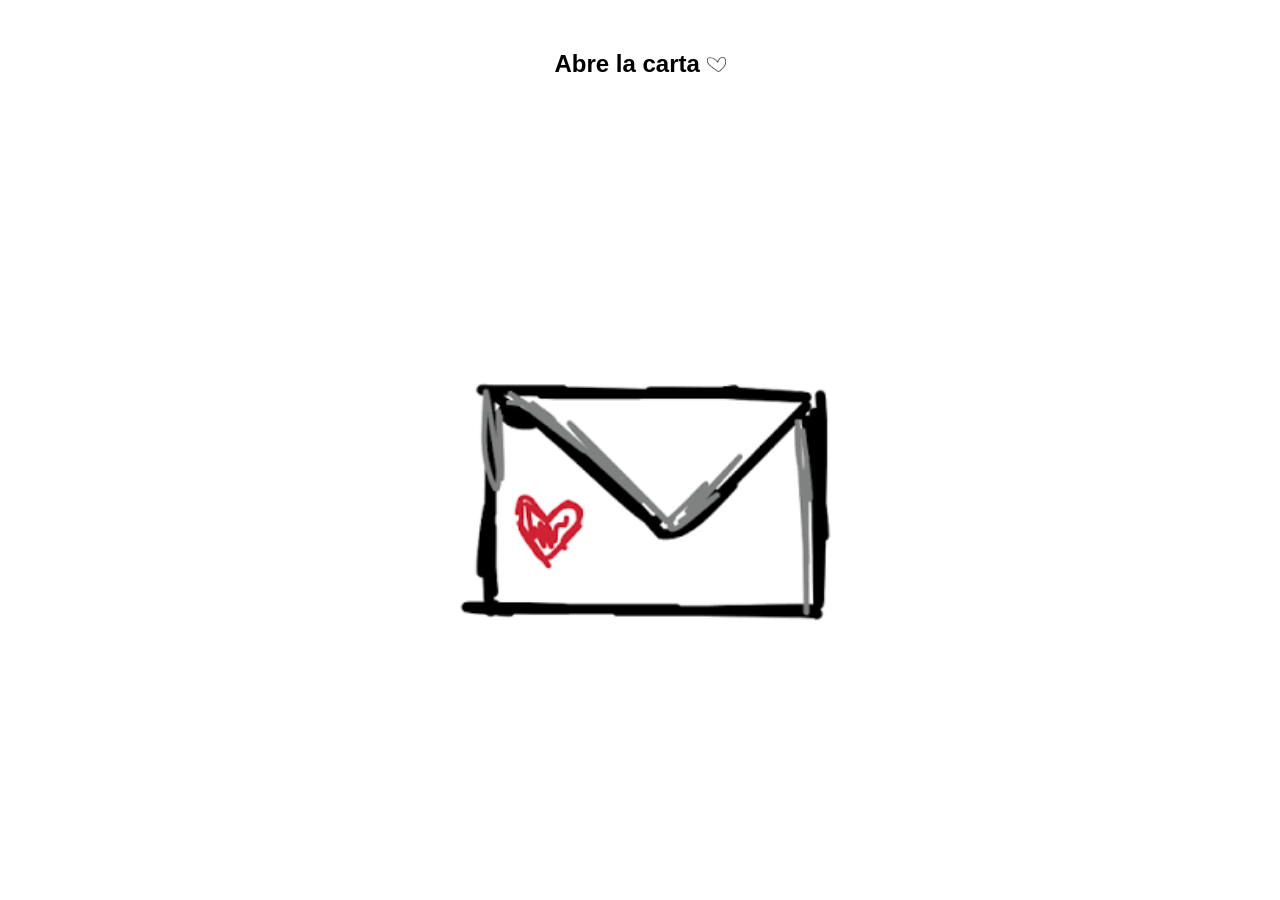
<file: Index.html>
<!DOCTYPE html>
<html lang="es">
<head>
    <meta charset="UTF-8">
    <meta name="viewport" content="width=device-width, initial-scale=1.0">
    <title>ola</title>
    <!-- Vinculación del CSS -->
    <link rel="stylesheet" href="estilos1.css">
        <script src="logica.js"></script>
</head>
<body>
    <center>
        <section>
            <h1> Abre la carta <img src="images.png" alt="" width="19" height="15"></h1>
            
            <!-- Imagen interactiva -->
            <img id="miImagen" src="sobre1.png" alt="Mostrar pregunta" width="700" height="775">
            
            <!-- Contenedor de la pregunta (oculto por defecto en CSS) -->
            <div id="seccionPregunta">
                <h3> ¿Te gustaría vivir</h3>
                <h3> un infierno conmigo?</h3>
                <button id="btnSi">Sí</button>
                <button id="btnNo">Sí</button>
            </div>
        </section>
    </center>
</body>
</html>
</file>
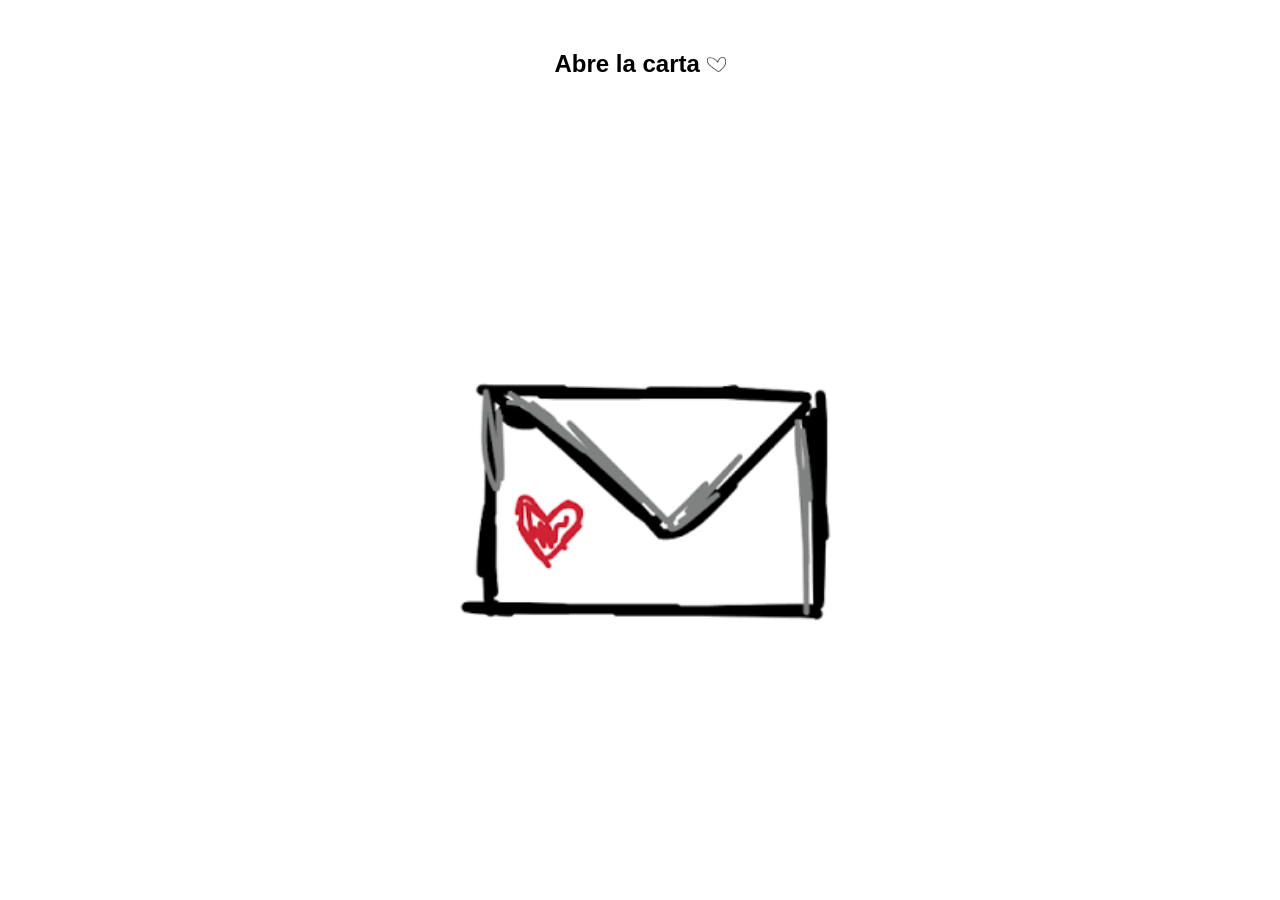
<file: index.html>
<!DOCTYPE html>
<html lang="es">
<head>
    <meta charset="UTF-8">
    <meta name="viewport" content="width=device-width, initial-scale=1.0">
    <title>ola</title>
    <!-- Vinculación del CSS -->
    <link rel="stylesheet" href="estilos1.css">
        <script src="logica.js"></script>
</head>
<body>
    <center>
        <section>
            <h1> Abre la carta <img src="images.png" alt="" width="19" height="15"></h1>
            
            <!-- Imagen interactiva -->
            <img id="miImagen" src="sobre1.png" alt="Mostrar pregunta" width="700" height="775">
            
            <!-- Contenedor de la pregunta (oculto por defecto en CSS) -->
            <div id="seccionPregunta">
                <h3> ¿Te gustaría vivir</h3>
                <h3> un infierno conmigo?</h3>
                <button id="btnSi">Sí</button>
                <button id="btnNo">Sí</button>
            </div>
        </section>
    </center>
</body>
</html>
</file>
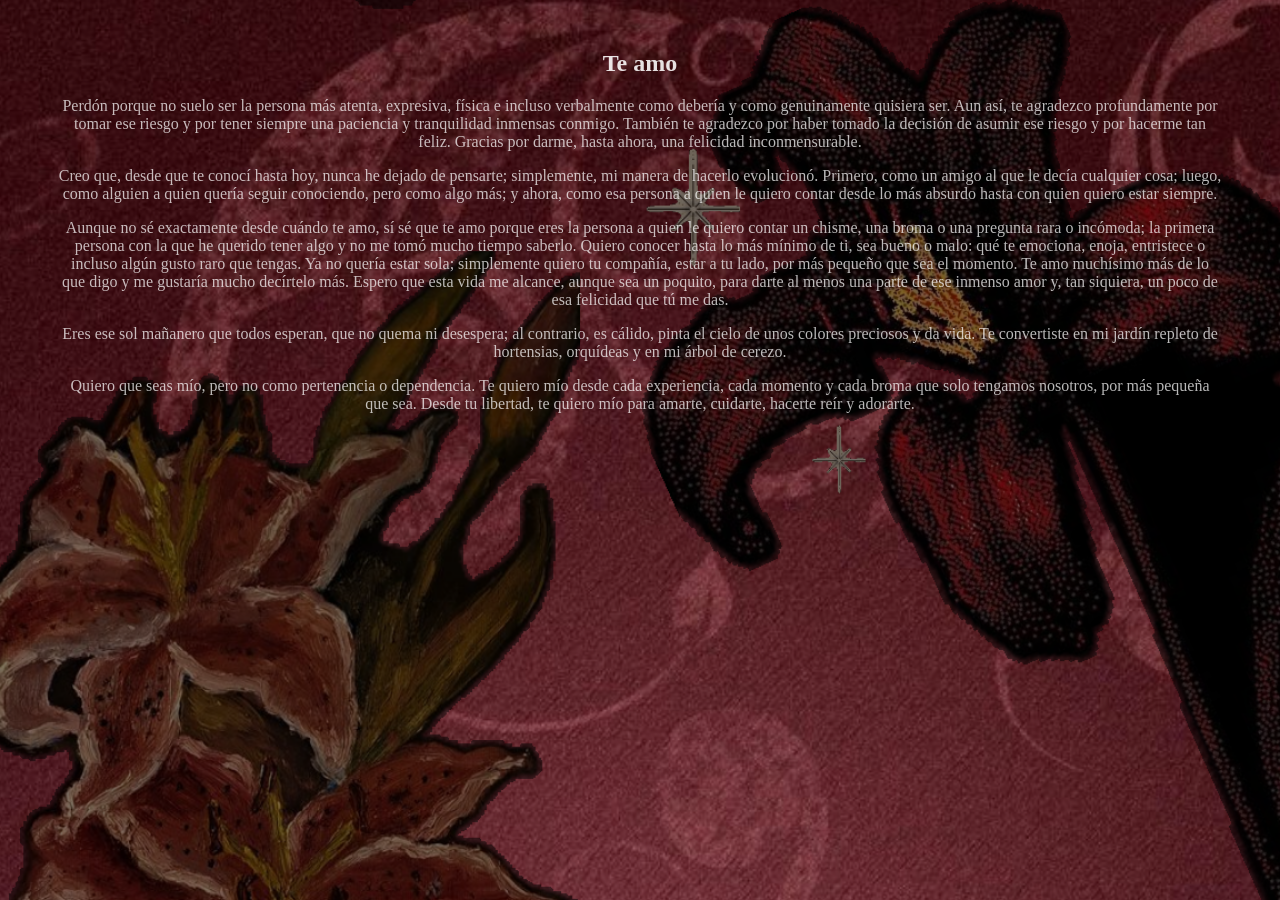
<file: pagina1.html>
<!DOCTYPE html>
<html lang="es">
<head>
    <meta charset="UTF-8">
    <meta name="viewport" content="width=device-width, initial-scale=1.0">
    <link rel="stylesheet" href="estilos1.css">
    <script src="logica.js"></script>
    <title>Document</title>
</head>
<body class="body1">
    <section id="centro">
        <center>
                <h1>Te amo</h1>
                <p>Perdón porque no suelo ser la persona más atenta, expresiva, física e incluso verbalmente como debería y como genuinamente quisiera ser. Aun así, te agradezco profundamente por tomar ese riesgo y por tener siempre una paciencia y tranquilidad inmensas conmigo. También te agradezco por haber tomado la decisión de asumir ese riesgo y por hacerme tan feliz. Gracias por darme, hasta ahora, una felicidad inconmensurable.  </p>
                <p>Creo que, desde que te conocí hasta hoy, nunca he dejado de pensarte; simplemente, mi manera de hacerlo evolucionó. Primero, como un amigo al que le decía cualquier cosa; luego, como alguien a quien quería seguir conociendo, pero como algo más; y ahora, como esa persona a quien le quiero contar desde lo más absurdo hasta con quien quiero estar siempre.</p>
                <p>Aunque no sé exactamente desde cuándo te amo, sí sé que te amo porque eres la persona a quien le quiero contar un chisme, una broma o una pregunta rara o incómoda; la primera persona con la que he querido tener algo y no me tomó mucho tiempo saberlo. Quiero conocer hasta lo más mínimo de ti, sea bueno o malo: qué te emociona, enoja, entristece o incluso algún gusto raro que tengas. Ya no quería estar sola; simplemente quiero tu compañía, estar a tu lado, por más pequeño que sea el momento. Te amo muchísimo más de lo que digo y me gustaría mucho decírtelo más. Espero que esta vida me alcance, aunque sea un poquito, para darte al menos una parte de ese inmenso amor y, tan siquiera, un poco de esa felicidad que tú me das.</p>
                <p> </p>
                <p>Eres ese sol mañanero que todos esperan, que no quema ni desespera; al contrario, es cálido, pinta el cielo de unos colores preciosos y da vida. Te convertiste en mi jardín repleto de hortensias, orquídeas y en mi árbol de cerezo.</p>
                <p>Quiero que seas mío, pero no como pertenencia o dependencia. Te quiero mío desde cada experiencia, cada momento y cada broma que solo tengamos nosotros, por más pequeña que sea. Desde tu libertad, te quiero mío para amarte, cuidarte, hacerte reír y adorarte.</p>
        </center>
    </section>
</body>
</html>
</file>
<file: estilos1.css>
body {
    font-family: Arial, sans-serif;
    margin-top: 50px;
;
}

/* Oculta la pregunta al cargar la página */
#seccionPregunta {
    display: none;
    margin-top: 20px;
    background-image: url("https://cdn.pixabay.com/photo/2024/06/25/19/18/letter-8853380_640.png");
    background-size: cover;
    background-position: center;
    
    /* El contenedor necesita un tamaño para que se muestre la imagen de fondo */
    width: 100%;
    max-width: 650px;
    height: 450px; /* Ajusta esta altura según lo que necesites */
    margin-left: auto;
    margin-right: auto;
}



/* Cambia el cursor a una mano al pasar sobre la imagen */
#miImagen {
    cursor: pointer;
    max-width: 100%;
    height: auto;
    border-radius: 8px;
}

#seccionPregunta h3{
    position: relative;
    left: 8px;   /* Mueve el título 50px hacia la derecha (prueba cambiando el número o usa negativos como -20px) */
    top: 160px;    /* Mueve el título 20px hacia abajo */
    font-size: 13px;
}

#seccionPregunta button{
    position: relative;
    left: 15px;   /* Mueve el título 50px hacia la derecha (prueba cambiando el número o usa negativos como -20px) */
    top: 165px;    /* Mueve el título 20px hacia abajo */
}
button {
    padding: 8px 10px;
    cursor: pointer;
    margin: 5px;
    border-radius: 5px;
    border: none;
    background-color: #ae2323;
    color: white;
    font-weight: bold;
    font-size: 10px;
    width: 50px;
}

button:hover {
    background-color: #cc0000;
}

#centro {
    font-family: 'Courier New', Courier, monospace;
    margin-right: 50px;
    margin-left: 50px;
    border-color: white;
    border-color: black;
    font-family: white;
    
}

#centro h1{
    color: rgba(255, 255, 255, 0.877);
}

#centro p{
    color: rgba(255, 255, 255, 0.723);
}
body.body1{
    
    background-image: url(fondo2.png);
    background-size: cover;
}
</file>
